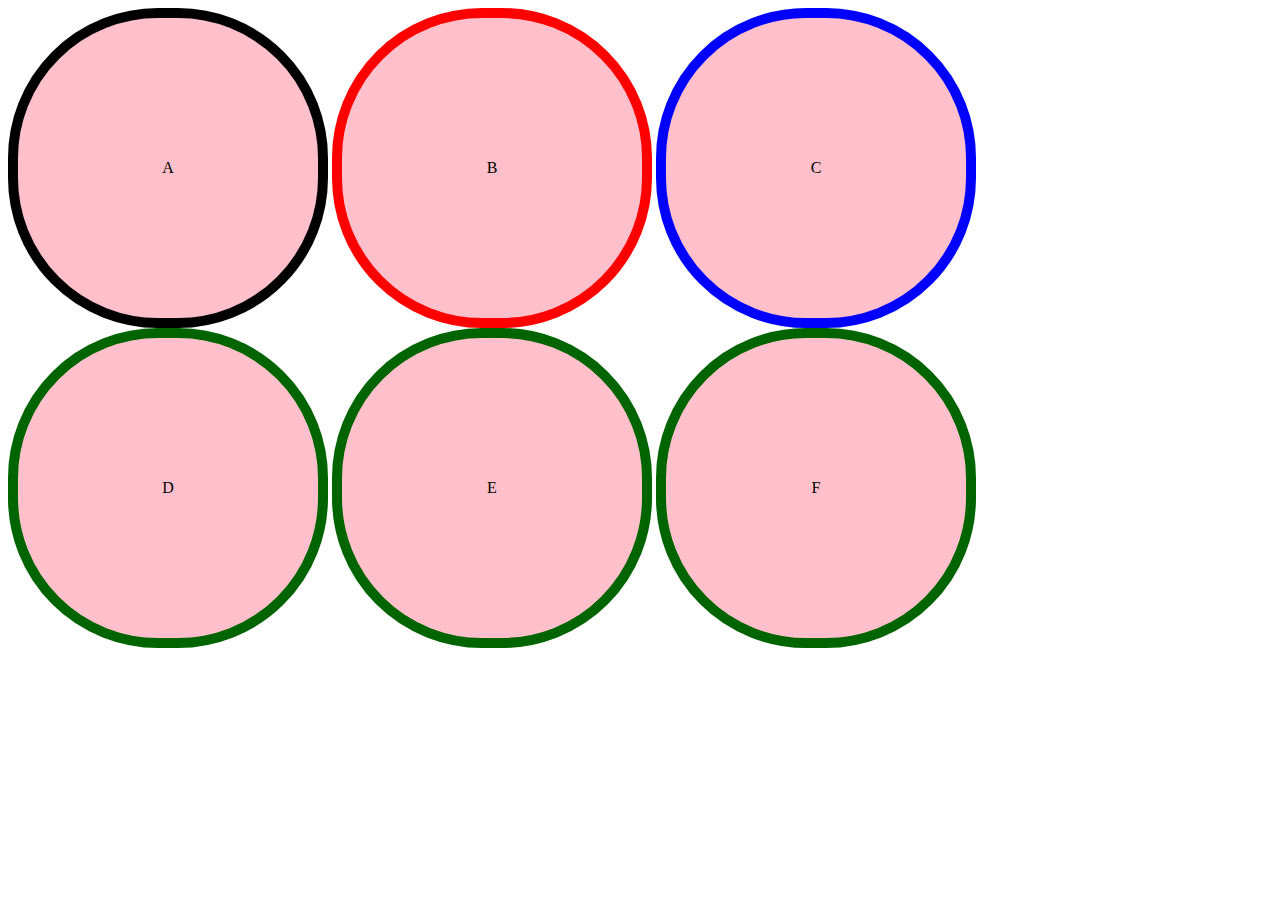
<file: index.html>
<!DOCTYPE html>
<html lang="en">
<head>
    <meta charset="UTF-8">
    <meta name="viewport" content="width=device-width, initial-scale=1.0">
    <Link rel="stylesheet" href="./css\css/style.css">
    <title>Document</title>
</head>
<body>
    <div class="a common">A</div>
    <div class="b common">B</div>
    <div class="c common">C</div>
    <div class="d common">D</div>
    <div class="e common">E</div>
    <div class="f common">F</div>
    </body>
</html>
</file>
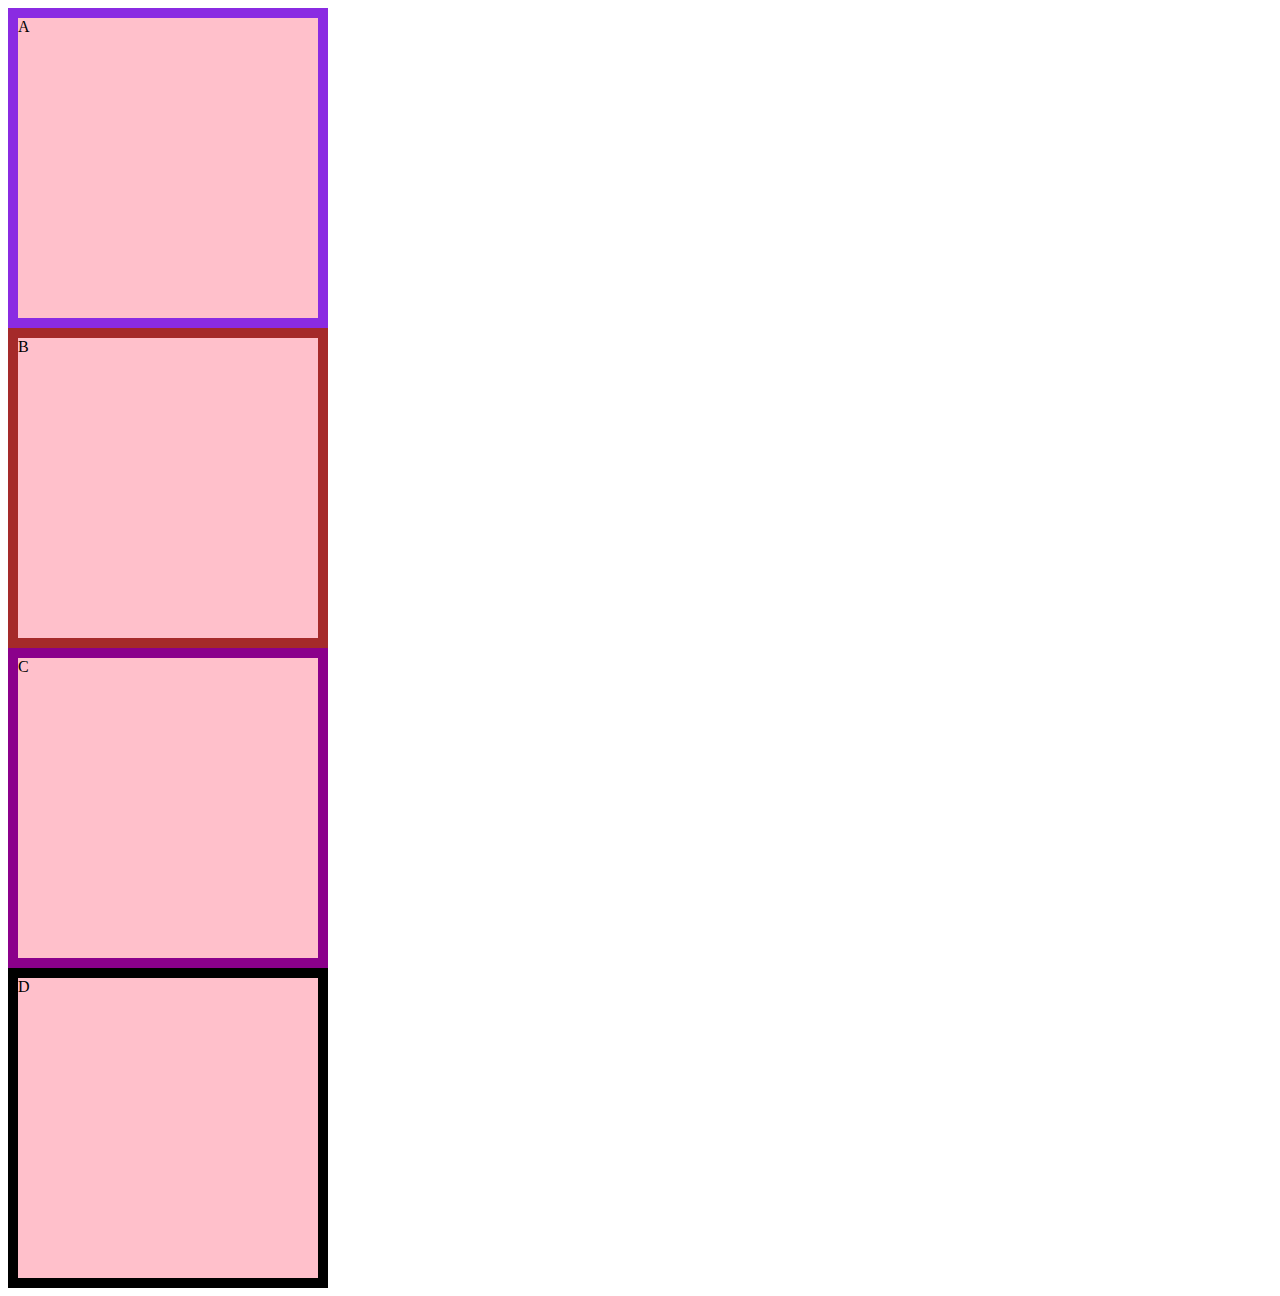
<file: inde2.html>
<!DOCTYPE html>
<html lang="en">
<head>
       <meta charset="UTF-8">
       <meta name="viewport" content="width=device-width, initial-scale=1.0">
       <style>
        div#a{
            width: 300px;
            height:300px;
            background-color:pink;
            border-width:10px;
            border-style:solid;
            border-color:blueviolet;
        }
        div#b{
            width:300px;
            height:300px;
            background-color:pink;
            border-width:10px;
            border-style:solid;
            border-color:brown;

        }
        div#c{
            width:300px;
            height:300px;
            background-color:pink;
            border-width:10px;
            border-style:solid;
            border-color:darkmagenta;

        }
        div#d{
            width:300px;
            height:300px;
            background-color:pink;
            border-width:10px;
            border-style:solid;
            border-color:black;

        }

       </style>
       <title>Document</title>
  </head>
  <body>
       <div id="a">A</div>
       <div id="b">B</div>
       <div id="c">C</div>
       <div id="d">D</div>
  </body>
</html>
</file>
